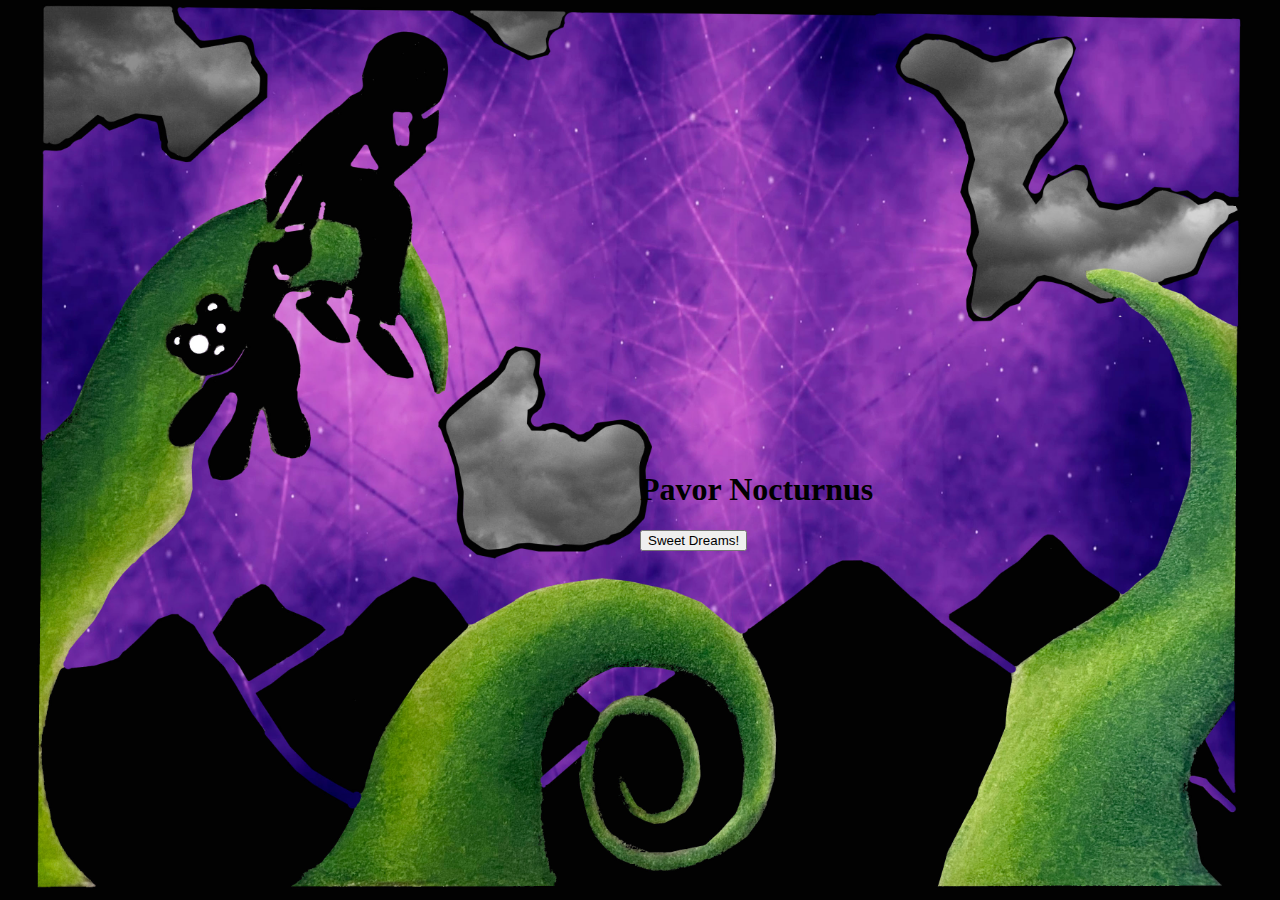
<file: index.html>
<!DOCTYPE html>
<html lang="en">
<head>
    <meta charset="UTF-8">
    <meta http-equiv="X-UA-Compatible" content="IE=edge">
    <meta name="viewport" content="width=device-width, initial-scale=1.0">
    <link rel="stylesheet" href="./titlepage.css">
    <title>title page</title>
</head>
<body>
    <!-- set up home page -->
    <div id="container">
        <!-- <a href="./Pavor-Nocturnus.html"><h2>start game</h2></a> -->
        <!-- center text name of game over image -->
               <h1> Pavor Nocturnus</h1>
       <!-- create start button -->
               <form action="Pavor-Nocturnus.html" class="play-game" id="playGame">
               <button id="StartGame">Sweet Dreams!</button>
           </form>
    </div>
</body>
</html>
</file>
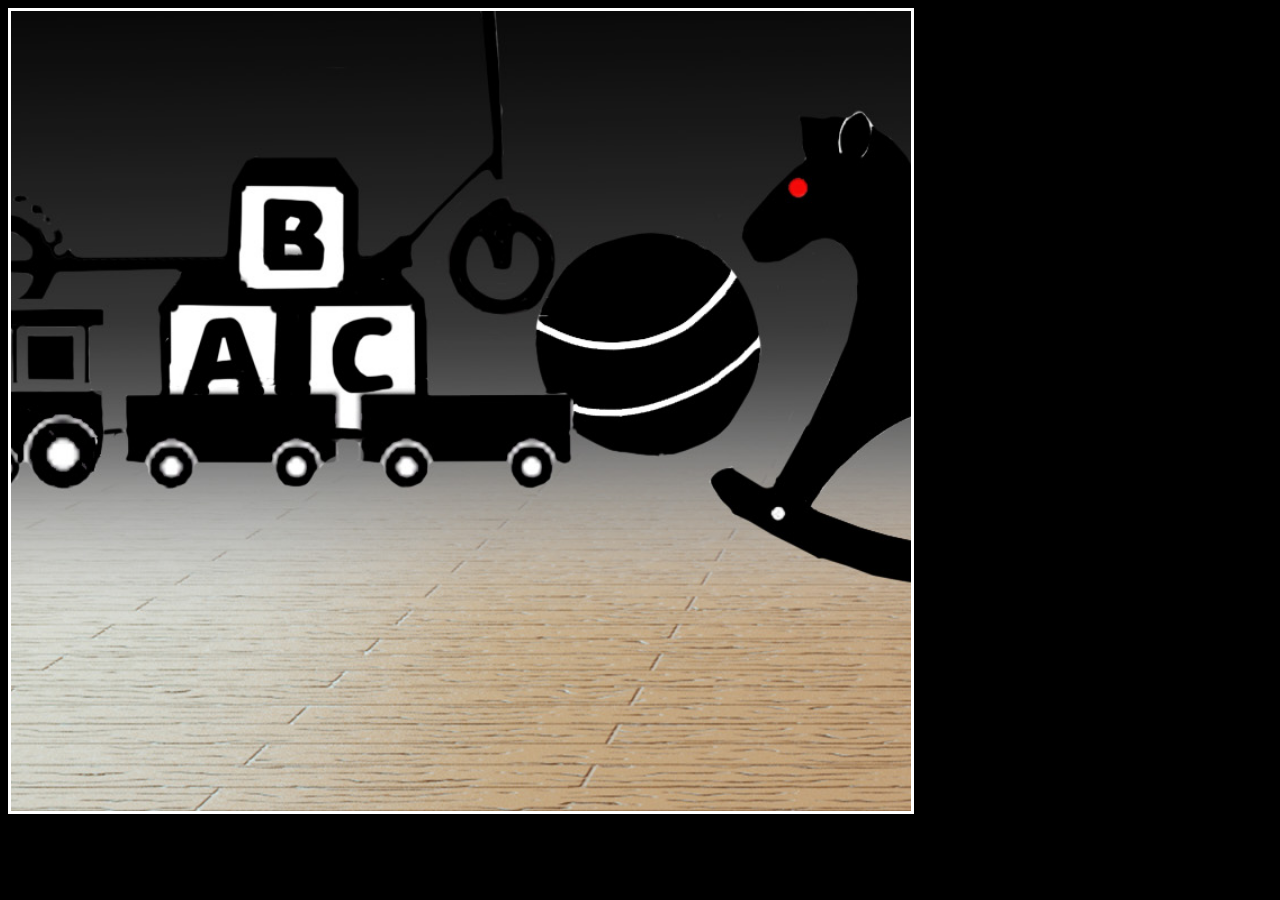
<file: Pavor-Nocturnus.html>
<!DOCTYPE html>
<html lang="en">
<head>
    <meta charset="UTF-8">
    <meta http-equiv="X-UA-Compatible" content="IE=edge">
    <meta name="viewport" content="width=device-width, initial-scale=1.0">
    <link rel="stylesheet" href="styles.css">
    
    <title>project 1 Game</title>
</head>
<body>
 <canvas id="canvas"></canvas>

<!-- set up home page -->
<!-- create start button -->
<!-- center text name of game over image -->

    </div>
  <script src="script.js" ></script> 
</body>
</html>
</file>
<file: titlepage.css>
body {
    background: url(Images/MainImage.jpg) no-repeat center center fixed; 
    background-size: cover;
}

#container {
position: absolute;
left: 50%;
top: 50%;
}
</file>
<file: styles.css>
body {
    background: black;
}
#container{
    position: absolute;
    border: 3px solid white;
    width: 900px;
    height: 800px;
    background-image: url(Images/MainImage.jpg);
    transform: translate(-50%, -50%);
    top: 50%;
    left: 50%;
}
h2 {
        color: rgb(247, 241, 241);
        padding: 10px 20px 0px 0px;
        text-align: right;
        font-size: 3rem;
        background-color:black
}
.play-game {
    display: block;
    position: fixed;
    top: 5;
    left: 0;
    right: 0;
    bottom: 0;
    background-color: rgba(0, 0, 0, -9);
    justify-content: initial;
    align-items: center;
    color: rgb(160, 34, 34);
    font-size: 8rem;
    font-family: Impact, Haettenschweiler, 'Arial Narrow Bold', sans-serif;
    flex-direction: column;
}
.play-game {
    font-size: 3rem;
    background-color: white;
    border: 3px solid black;
    padding: .25em .5em;
    cursor: pointer;
}
/* hover effect for play  button */
.play-game  button:hover {
    background-color: black;
    color: white;
    border-color: white;
}
.play-game .show {
    display: flex;
}

#container2 {
position: absolute;
width: 900px;
transform: translate(-50%, -50%);
top: 50%;
left: 50%;

}
canvas {
    position: absolute;
    border: 3px solid white;
    width: 900px;
    height: 800px;
}


.game-over {
    display: none;
    position: fixed;
    top: 5;
    left: 0;
    right: 0;
    bottom: 0;
    /* rgba with transparancey */
    background-color: rgba(0, 0, 0, -9);
    justify-content: initial;
    align-items: center;
    color: rgb(59, 56, 56);
    font-size: 8rem;
    font-family: Impact, Haettenschweiler, 'Arial Narrow Bold', sans-serif;
    flex-direction: column;
}

.game-over {
    font-size: 3rem;
    background-color: white;
    border: 3px solid black;
    padding: .25em .5em;
    cursor: pointer;
}
/* hover effect for restart  button */
.game-over  button:hover {
    background-color: black;
    color: white;
    border-color: white;
}
.game-over .show {
    display: flex;
}
</file>
